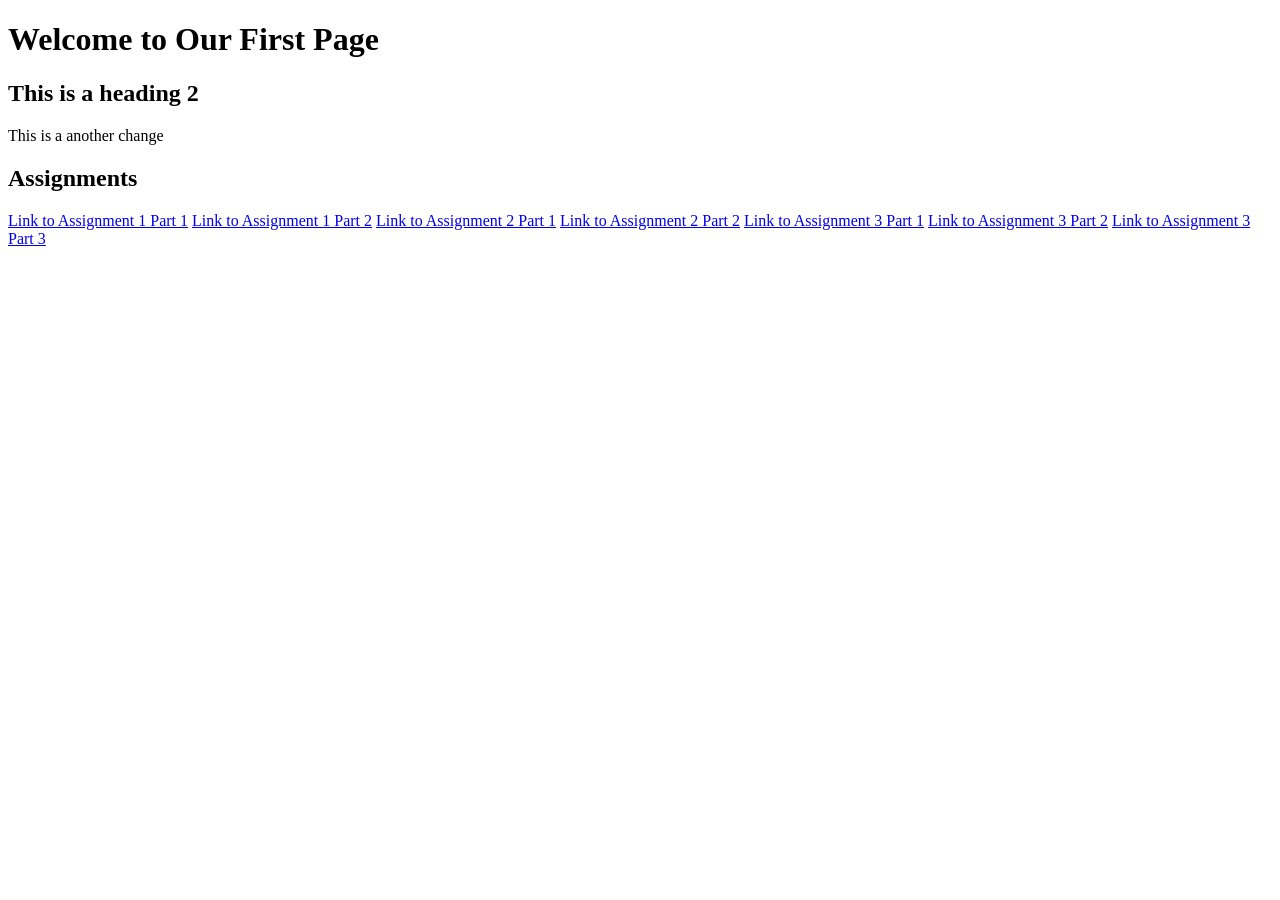
<file: index.html>
<!DOCTYPE html>
<html lang="en">
<head>
    <meta charset="UTF-8">
    <meta name="viewport" content="width=device-width, initial-scale=1.0">
    <title>Our First Page</title>
</head>
<body>
    <h1>Welcome to Our First Page</h1>

    <h2>This is a heading 2</h2>
    <p>This is a another change</p>

    <h2>Assignments</h2>
    <a href="Assignment1/part1/">Link to Assignment 1 Part 1</a>
    <a href="Assignment1/part2/">Link to Assignment 1 Part 2</a>
    <a href="assignment2/part1/">Link to Assignment 2 Part 1</a>
    <a href="assignment2/part2/">Link to Assignment 2 Part 2</a>
    <a href="assignment3/part1/">Link to Assignment 3 Part 1</a>
    <a href="assignment3/part2/">Link to Assignment 3 Part 2</a>
    <a href="assignment3/part3/">Link to Assignment 3 Part 3</a>
</body>
</html>
</file>
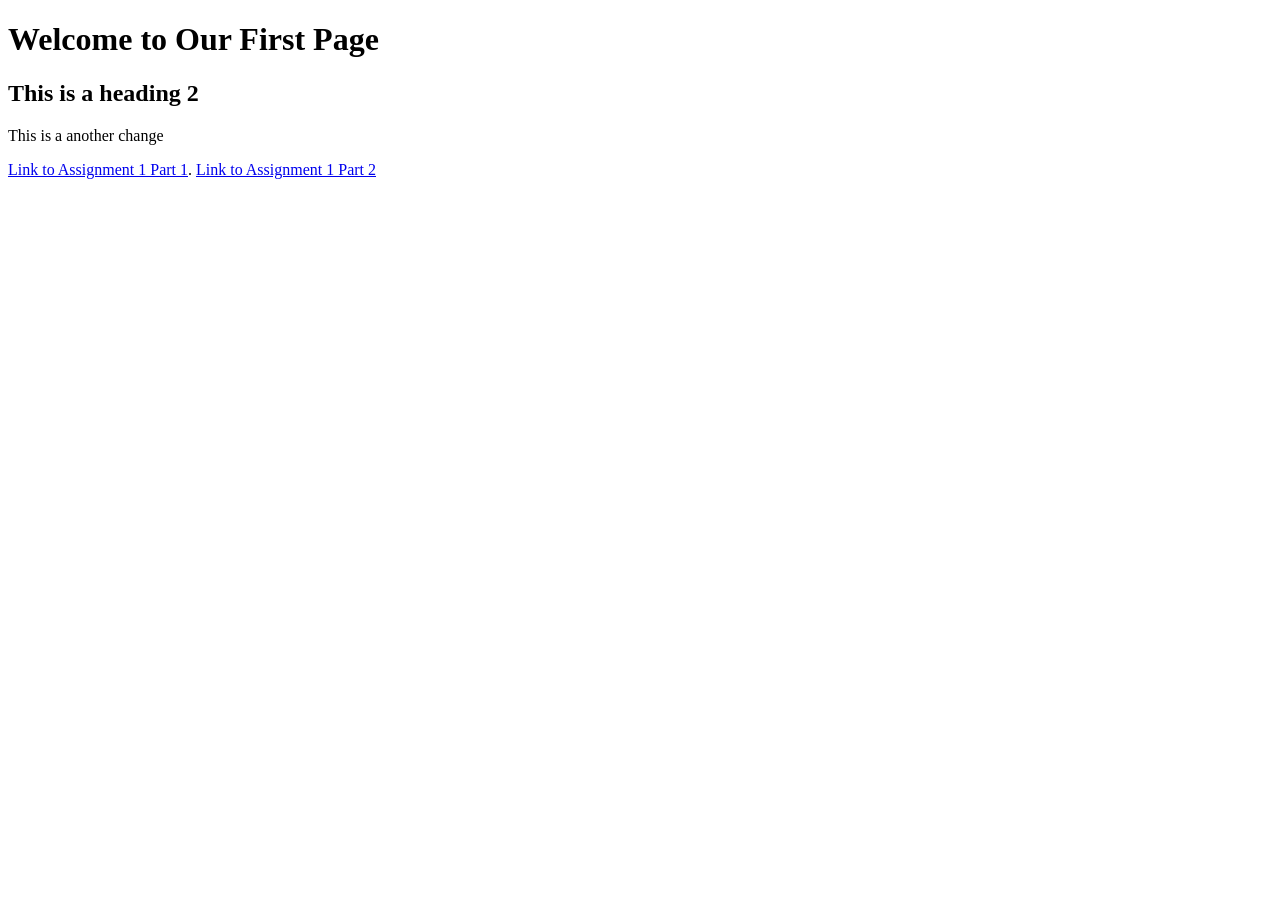
<file: Week02/index.html>
<!DOCTYPE html>
<html lang="en">
<head>
    <meta charset="UTF-8">
    <meta name="viewport" content="width=device-width, initial-scale=1.0">
    <title>Our First Page</title>
</head>
<body>
    <h1>Welcome to Our First Page</h1>

    <h2>This is a heading 2</h2>
    <p>This is a another change</p>

    <a href="/inft1206-isaiah/assignment1/part1/index.html">Link to Assignment 1 Part 1</a>.
    <a href="/inft1206-isaiah/assignment1/part2/index.html">Link to Assignment 1 Part 2</a>
</body>
</html>
</file>
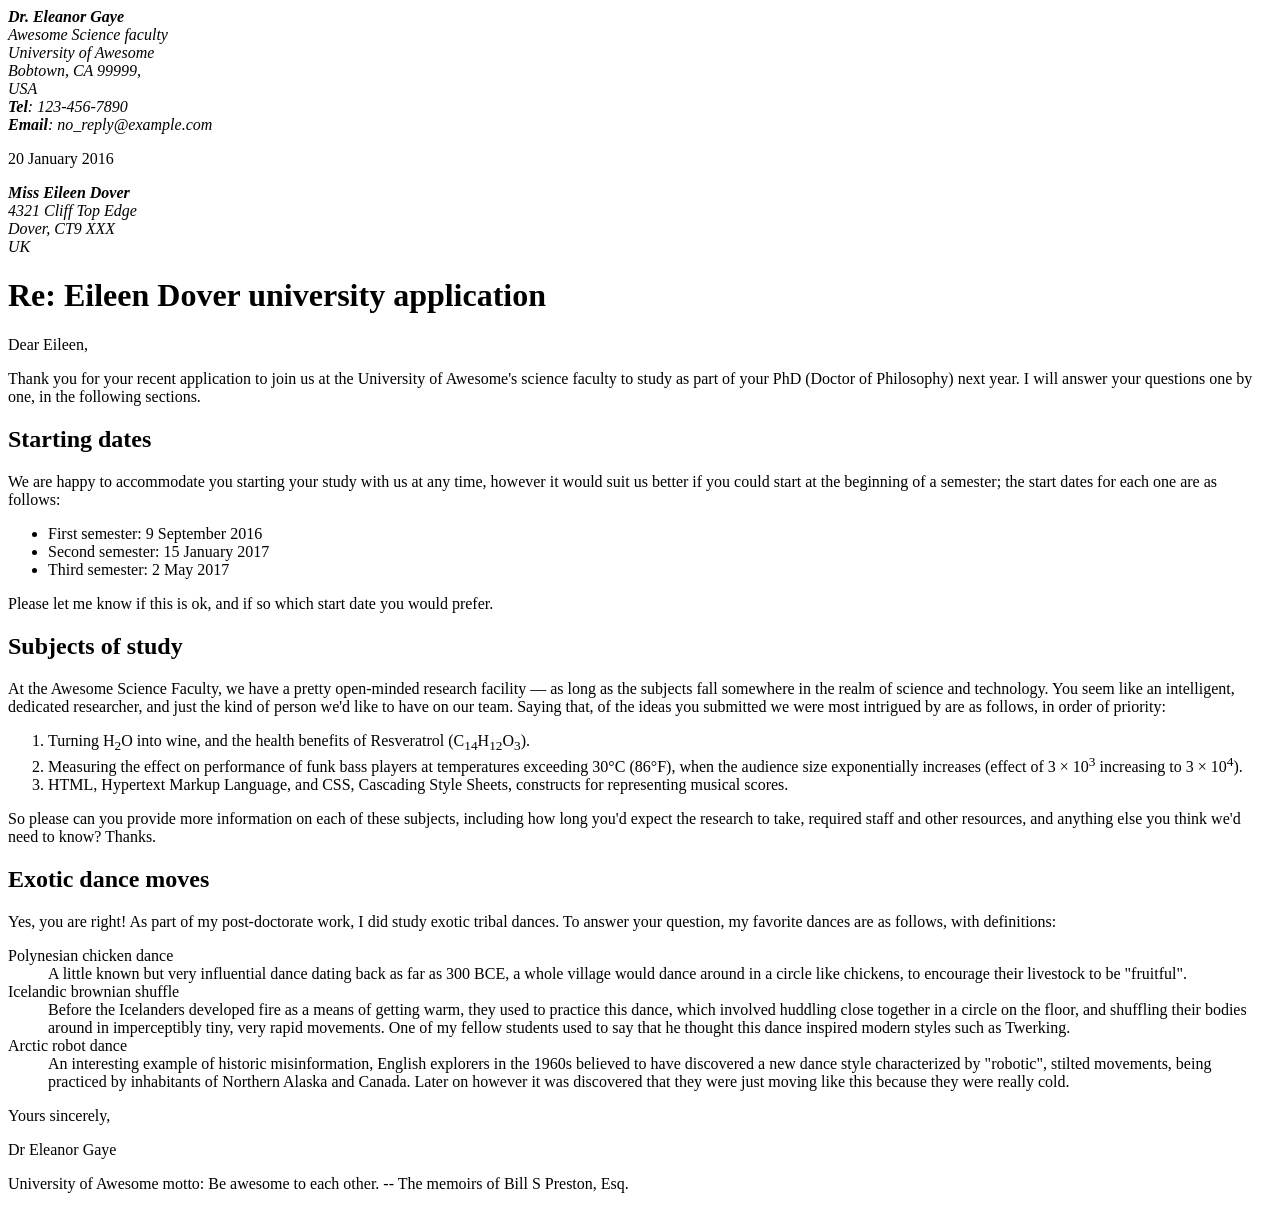
<file: Assignment1/part1/index.html>
<!-- Name: Isaiah
    Date: 02-02-2026 
    Description: Assignment 1 Part 1 -->
    
<!DOCTYPE html>
<html lang="en">
<head>
    <meta charset="UTF-8">
    <meta name="viewport" content="width=device-width, initial-scale=1.0">
    <title>Application Letter</title>
</head>
<body>
    <address>
        <strong>Dr. Eleanor Gaye</strong><br />
        Awesome Science faculty<br />
        University of Awesome<br />
        Bobtown, CA 99999,<br />
        USA<br />
        <strong>Tel</strong>: 123-456-7890<br />
        <strong>Email</strong>: no_reply@example.com
    </address>

    <p>
        <time datetime="">20 January 2016</time>
    </p>
    <address>
        <strong>Miss Eileen Dover</strong><br />
        4321 Cliff Top Edge<br />
        Dover, CT9 XXX<br />
        UK
    </address>
    <h1>Re: Eileen Dover university application</h1>

    <p>Dear Eileen,</p>

    <p>Thank you for your recent application to join us at the University of
    Awesome's science faculty to study as part of your
    PhD (Doctor of Philosophy) next year. I will answer your
    questions one by one, in the following sections.</p>

    <h2>Starting dates</h2>

    <p>We are happy to accommodate you starting your study with us at any time,
    however it would suit us better if you could start at the beginning of a
    semester; the start dates for each one are as follows:</p>
    
    <ul>
        <li>First semester: 9 September 2016</li>
        <li>Second semester: 15 January 2017</li>
        <li>Third semester: 2 May 2017</li>
    </ul>

    <p>Please let me know if this is ok, and if so which start date you would prefer.</p>

    <h2>Subjects of study</h2>

    <p>At the Awesome Science Faculty, we have a pretty open-minded research
    facility — as long as the subjects fall somewhere in the realm of science
    and technology. You seem like an intelligent, dedicated researcher, and
    just the kind of person we'd like to have on our team. Saying that, of the
    ideas you submitted we were most intrigued by are as follows, in order of
    priority:</p>

    <ol>
        <li>Turning H<sub>2</sub>O into wine, and the health benefits of Resveratrol (C<sub>14</sub>H<sub>12</sub>O<sub>3</sub>).</li>
        <li>Measuring the effect on performance of funk bass players at temperatures 
            exceeding 30°C (86°F), when the audience size exponentially increases 
            (effect of 3 × 10<sup>3</sup> increasing to 3 × 10<sup>4</sup>).</li>
        <li>HTML, Hypertext Markup Language, and CSS, Cascading Style Sheets, 
            constructs for representing musical scores.</li>
    </ol>

    <p>So please can you provide more information on each of these subjects,
    including how long you'd expect the research to take, required staff and
    other resources, and anything else you think we'd need to know? Thanks.</p>

    <h2>Exotic dance moves</h2>
    
    <p>Yes, you are right! As part of my post-doctorate work, I
    did study exotic tribal dances. To answer your question, my
    favorite dances are as follows, with definitions:</p>

    <dl>
        <dt>Polynesian chicken dance</dt>
        <dd>A little known but very influential dance dating back as far as
        300 BCE, a whole village would
        dance around in a circle like chickens, to encourage their livestock to
        be "fruitful".</dd>
        <dt>Icelandic brownian shuffle</dt>
        <dd>Before the Icelanders developed fire as a means of getting warm, they
        used to practice this dance, which involved huddling close together in a
        circle on the floor, and shuffling their bodies around in imperceptibly
        tiny, very rapid movements. One of my fellow students used to say that
        he thought this dance inspired modern styles such as Twerking.</dd>
        <dt>Arctic robot dance</dt>
        <dd>An interesting example of historic misinformation, English explorers in
        the 1960s believed to have discovered a new dance style characterized by
        "robotic", stilted movements, being practiced by inhabitants of Northern
        Alaska and Canada. Later on however it was discovered that they were
        just moving like this because they were really cold.</dd>
    </dl>
    
    <p>Yours sincerely,</p>

    <p>Dr Eleanor Gaye</p>

    <p>University of Awesome motto: Be awesome to each other. --
    The memoirs of Bill S Preston, Esq.</p>
</body>
</html>
</file>
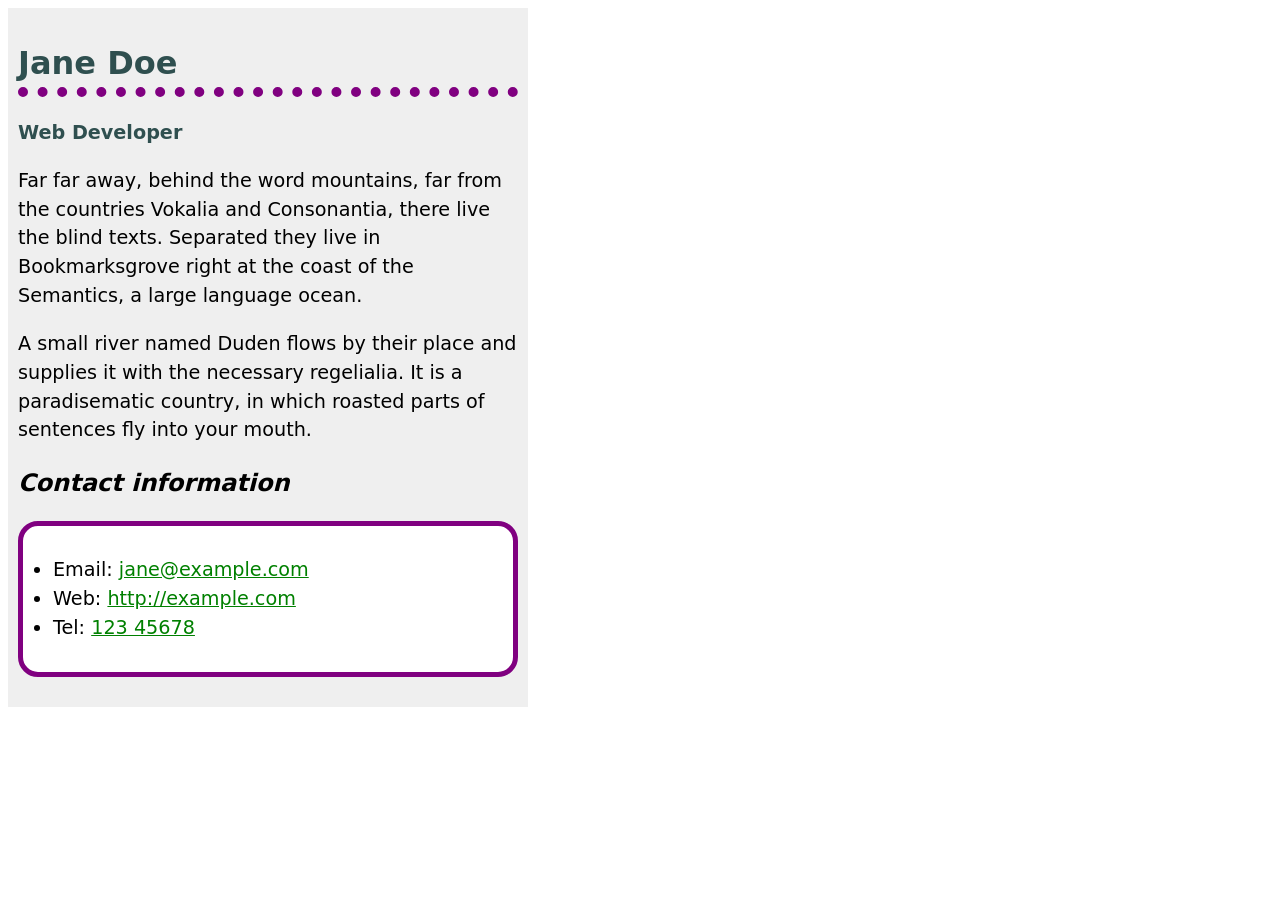
<file: assignment3/part1/index.html>
<!-- Name: Isaiah
    Date: 02-27-2026 
    Description: Assignment 3 Part 1 -->
<!DOCTYPE html>
<html lang="en">
<head>
    <meta charset="UTF-8">
    <meta name="viewport" content="width=device-width, initial-scale=1.0">
    <title>Assignment 3 Part 1</title>
    <link rel="stylesheet" href="style.css">
</head>
<body>
    <h1>Jane Doe</h1>
    <div class="job-title">Web Developer</div>
    <p>
        Far far away, behind the word mountains, far from the countries Vokalia and
        Consonantia, there live the blind texts. Separated they live in Bookmarksgrove
        right at the coast of the Semantics, a large language ocean.
    </p>

    <p>
        A small river named Duden flows by their place and supplies it with the
        necessary regelialia. It is a paradisematic country, in which roasted parts of
        sentences fly into your mouth.
    </p>

    <h2>Contact information</h2>
    <ul>
        <li>Email: <a href="mailto:jane@example.com">jane@example.com</a></li>
        <li>Web: <a href="http://example.com">http://example.com</a></li>
        <li>Tel: <a href="tel:12345678">123 45678</a></li>
    </ul>
</body>
</html>
</file>
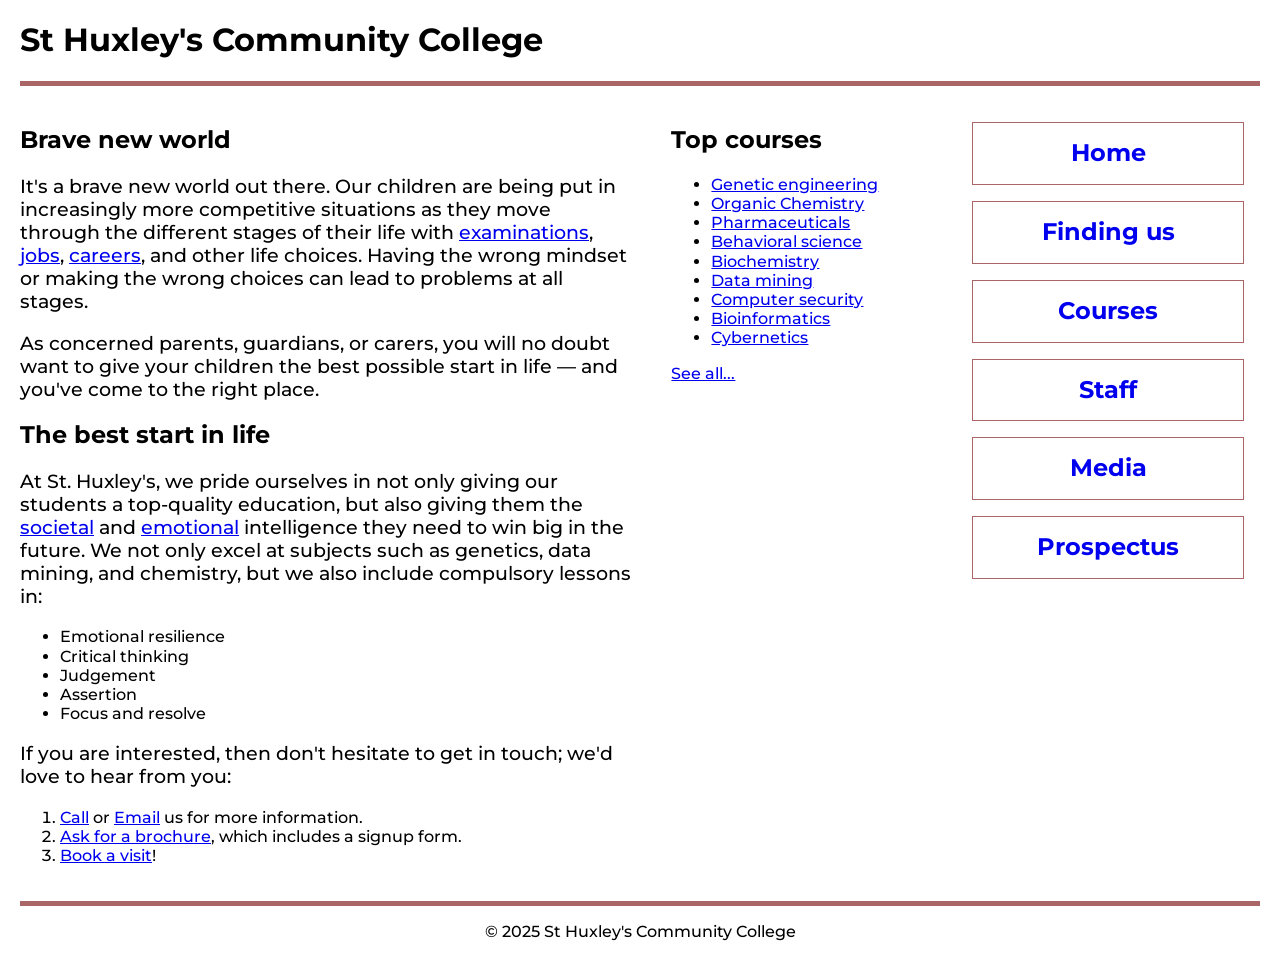
<file: assignment3/part2/index.html>
<!-- Name: Isaiah
    Date: 02-27-2026 
    Description: Assignment 3 Part 2 -->
<!doctype html>
<html lang="en-US">
  <head>
    <meta charset="utf-8" />
    <meta name="viewport" content="width=device-width" />
    <title>St Huxley's Community College</title>
    <link href="style.css" type="text/css" rel="stylesheet" />
  </head>
  <body>
    <header>
      <h1>St Huxley's Community College</h1>
    </header>

    <main>
      <section>
        <h2>Brave new world</h2>

        <p>
          It's a brave new world out there. Our children are being put in
          increasingly more competitive situations as they move through the
          different stages of their life with
          <a href="https://en.wikipedia.org/wiki/Examination">examinations</a
          >, <a href="https://en.wikipedia.org/wiki/Jobs">jobs</a>,
          <a href="https://en.wikipedia.org/wiki/Career">careers</a>, and
          other life choices. Having the wrong mindset or making the wrong
          choices can lead to problems at all stages.
        </p>

        <p>
          As concerned parents, guardians, or carers, you will no doubt want
          to give your children the best possible start in life — and you've
          come to the right place.
        </p>

        <h2>The best start in life</h2>

        <p>
          At St. Huxley's, we pride ourselves in not only giving our students
          a top-quality education, but also giving them the
          <a href="https://en.wikipedia.org/wiki/Society">societal</a> and
          <a href="https://en.wikipedia.org/wiki/Emotion">emotional</a>
          intelligence they need to win big in the future. We not only excel
          at subjects such as genetics, data mining, and chemistry, but we
          also include compulsory lessons in:
        </p>

        <ul>
          <li>Emotional resilience</li>
          <li>Critical thinking</li>
          <li>Judgement</li>
          <li>Assertion</li>
          <li>Focus and resolve</li>
        </ul>

        <p>
          If you are interested, then don't hesitate to get in touch; we'd
          love to hear from you:
        </p>

        <ol>
          <li>
            <a href="#">Call</a> or <a href="#">Email</a> us for more
            information.
          </li>
          <li>
            <a href="#">Ask for a brochure</a>, which includes a signup form.
          </li>
          <li><a href="#">Book a visit</a>!</li>
        </ol>
      </section>

      <aside>
        <h2>Top courses</h2>

        <ul>
          <li><a href="#">Genetic engineering</a></li>
          <li><a href="#">Organic Chemistry</a></li>
          <li><a href="#">Pharmaceuticals</a></li>
          <li><a href="#">Behavioral science</a></li>
          <li><a href="#">Biochemistry</a></li>
          <li><a href="#">Data mining</a></li>
          <li><a href="#">Computer security</a></li>
          <li><a href="#">Bioinformatics</a></li>
          <li><a href="#">Cybernetics</a></li>
        </ul>

        <p><a href="#">See all...</a></p>
      </aside>

      <nav>
        <ul>
          <li><a href="#">Home</a></li>
          <li><a href="#">Finding us</a></li>
          <li><a href="#">Courses</a></li>
          <li><a href="#">Staff</a></li>
          <li><a href="#">Media</a></li>
          <li><a href="#">Prospectus</a></li>
        </ul>
      </nav>
    </main>

    <footer>
      <p>&copy; 2025 St Huxley's Community College</p>
    </footer>
  </body>
</html>
</file>
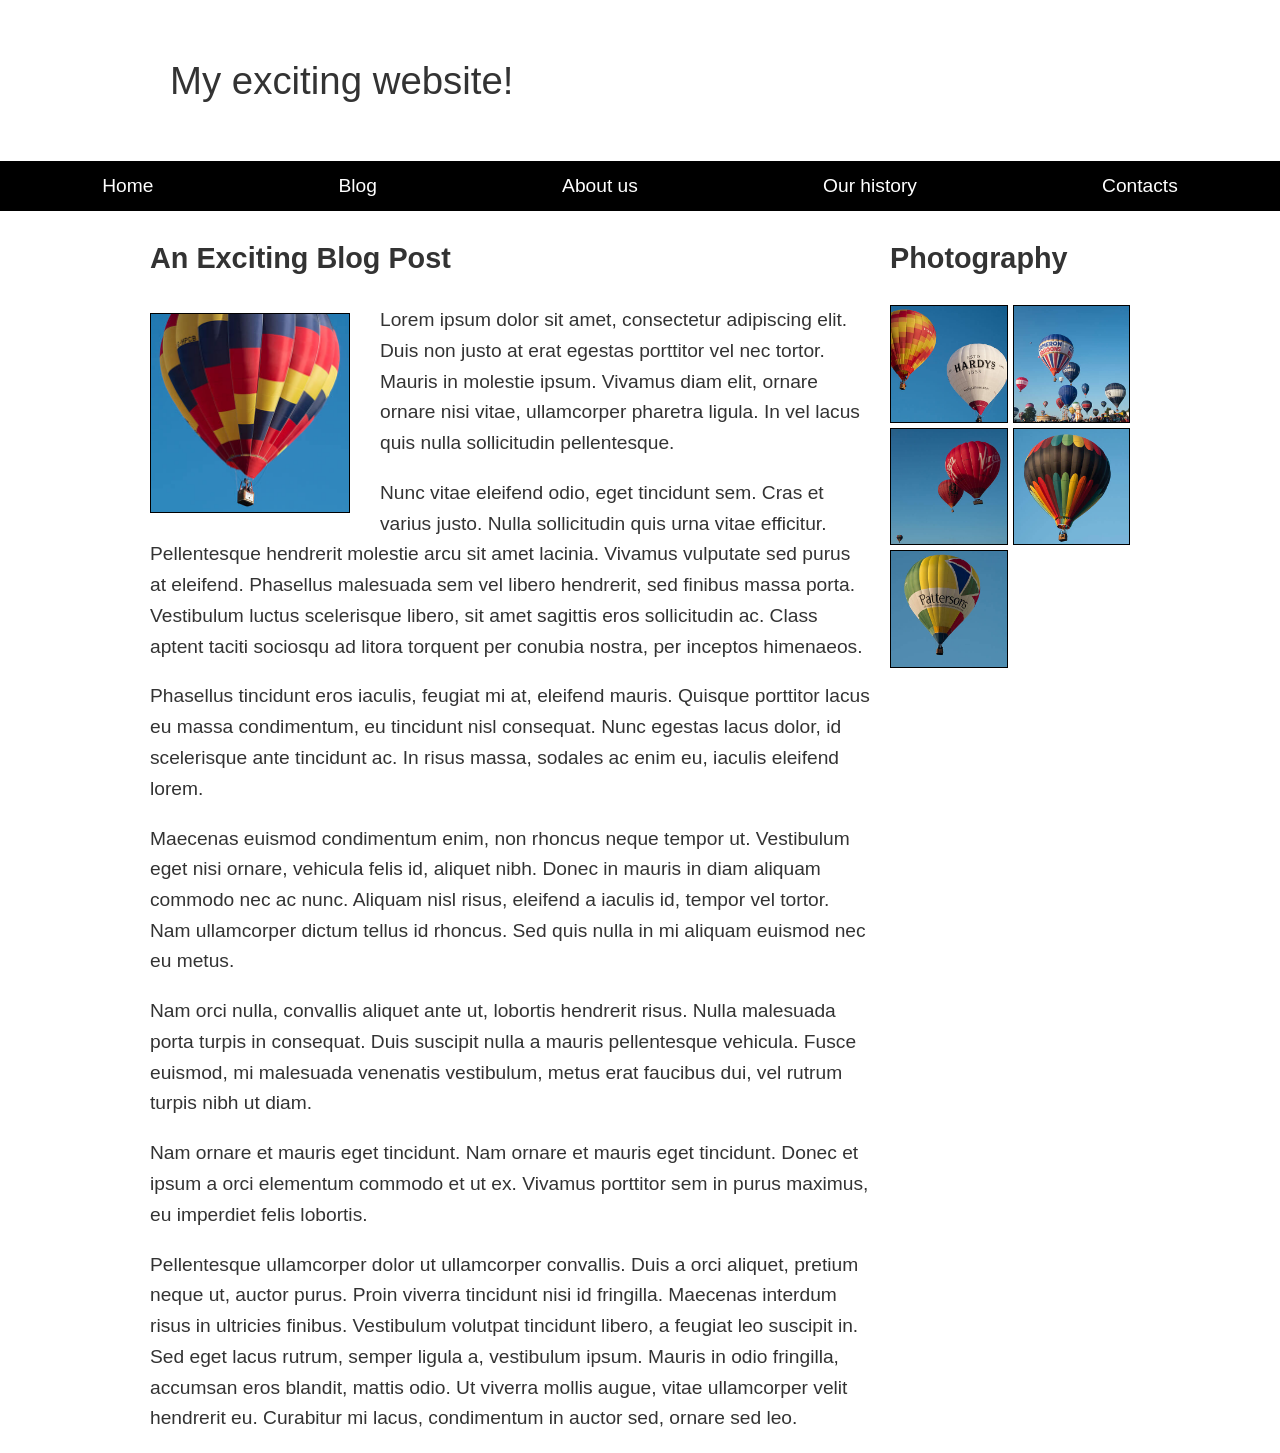
<file: assignment3/part3/index.html>
<!-- Name: Isaiah
    Date: 02-27-2026 
    Description: Assignment 3 Part 3 -->
<!doctype html>
<html lang="en-US">
  <head>
    <meta charset="utf-8" />
    <meta name="viewport" content="width=device-width, initial-scale=1" />
    <title>Layout Task</title>
    <link href="style.css" rel="stylesheet" type="text/css" />
  </head>

  <body>
    <div class="logo">My exciting website!</div>

    <nav>
      <ul>
        <li><a href="">Home</a></li>
        <li><a href="">Blog</a></li>
        <li><a href="">About us</a></li>
        <li><a href="">Our history</a></li>
        <li><a href="">Contacts</a></li>
      </ul>
    </nav>

    <main class="grid">
      <article>
        <h1>An Exciting Blog Post</h1>
        <img src="images/square6.jpg" alt="placeholder" class="feature" />
        <p>
          Lorem ipsum dolor sit amet, consectetur adipiscing elit. Duis non
          justo at erat egestas porttitor vel nec tortor. Mauris in molestie
          ipsum. Vivamus diam elit, ornare ornare nisi vitae, ullamcorper
          pharetra ligula. In vel lacus quis nulla sollicitudin pellentesque.
        </p>

        <p>
          Nunc vitae eleifend odio, eget tincidunt sem. Cras et varius justo.
          Nulla sollicitudin quis urna vitae efficitur. Pellentesque
          hendrerit molestie arcu sit amet lacinia. Vivamus vulputate sed
          purus at eleifend. Phasellus malesuada sem vel libero hendrerit,
          sed finibus massa porta. Vestibulum luctus scelerisque libero, sit
          amet sagittis eros sollicitudin ac. Class aptent taciti sociosqu ad
          litora torquent per conubia nostra, per inceptos himenaeos.
        </p>

        <p>
          Phasellus tincidunt eros iaculis, feugiat mi at, eleifend mauris.
          Quisque porttitor lacus eu massa condimentum, eu tincidunt nisl
          consequat. Nunc egestas lacus dolor, id scelerisque ante tincidunt
          ac. In risus massa, sodales ac enim eu, iaculis eleifend lorem.
        </p>

        <p>
          Maecenas euismod condimentum enim, non rhoncus neque tempor ut.
          Vestibulum eget nisi ornare, vehicula felis id, aliquet nibh. Donec
          in mauris in diam aliquam commodo nec ac nunc. Aliquam nisl risus,
          eleifend a iaculis id, tempor vel tortor. Nam ullamcorper dictum
          tellus id rhoncus. Sed quis nulla in mi aliquam euismod nec eu
          metus.
        </p>

        <p>
          Nam orci nulla, convallis aliquet ante ut, lobortis hendrerit
          risus. Nulla malesuada porta turpis in consequat. Duis suscipit
          nulla a mauris pellentesque vehicula. Fusce euismod, mi malesuada
          venenatis vestibulum, metus erat faucibus dui, vel rutrum turpis
          nibh ut diam.
        </p>

        <p>
          Nam ornare et mauris eget tincidunt. Nam ornare et mauris eget
          tincidunt. Donec et ipsum a orci elementum commodo et ut ex.
          Vivamus porttitor sem in purus maximus, eu imperdiet felis
          lobortis.
        </p>

        <p>
          Pellentesque ullamcorper dolor ut ullamcorper convallis. Duis a
          orci aliquet, pretium neque ut, auctor purus. Proin viverra
          tincidunt nisi id fringilla. Maecenas interdum risus in ultricies
          finibus. Vestibulum volutpat tincidunt libero, a feugiat leo
          suscipit in. Sed eget lacus rutrum, semper ligula a, vestibulum
          ipsum. Mauris in odio fringilla, accumsan eros blandit, mattis
          odio. Ut viverra mollis augue, vitae ullamcorper velit hendrerit
          eu. Curabitur mi lacus, condimentum in auctor sed, ornare sed leo.
        </p>
      </article>

      <aside>
        <h2>Photography</h2>
        <ul class="photos">
          <li><img src="images/square1.jpg" alt="placeholder" /></li>
          <li><img src="images/square2.jpg" alt="placeholder" /></li>
          <li><img src="images/square3.jpg" alt="placeholder" /></li>
          <li><img src="images/square4.jpg" alt="placeholder" /></li>
          <li><img src="images/square5.jpg" alt="placeholder" /></li>
        </ul>
      </aside>
    </main>
  </body>
</html>
</file>
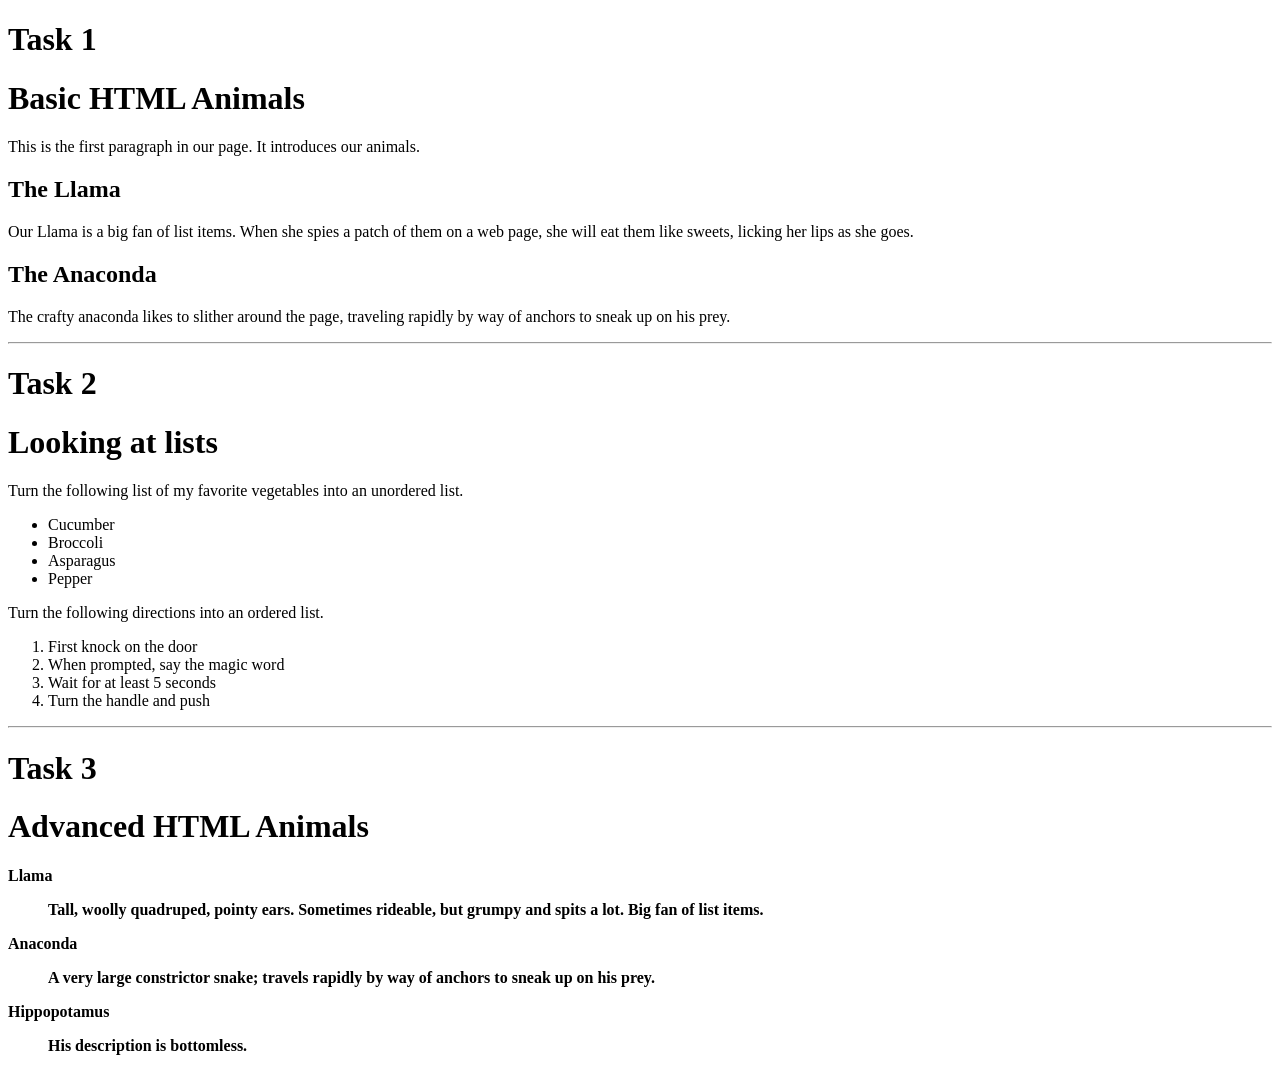
<file: Week 02/webdoc.html>
<!DOCTYPE html>
<html lang="en">
<head>
    <meta charset="UTF-8">
    <meta name="viewport" content="width=device-width, initial-scale=1.0">
    <title>Week 2 Learning</title>
</head>
<body>
    <h1>Task 1</h1>
    <h1>Basic HTML Animals</h1>

    <p>This is the first paragraph in our page. It introduces our animals.</p>

    <h2>The Llama</h2>

    <p>Our Llama is a big fan of list items. When she spies a patch of them on a web page, she will eat them like sweets, licking her lips as she goes.</p>

    <h2>The Anaconda</h2>

    <p>The crafty anaconda likes to slither around the page, traveling rapidly by way of anchors to sneak up on his prey.</p>

    <hr>

    <h1>Task 2</h1>

    <h1>Looking at lists</h1>

    <p>Turn the following list of my favorite vegetables into an unordered list.</p>

    <ul>
        <li>Cucumber</li>
        <li>Broccoli</li>
        <li>Asparagus</li>
        <li>Pepper</li>
    </ul>

    <p>Turn the following directions into an ordered list.</p>
    <ol>
        <li>First knock on the door</li>
        <li>When prompted, say the magic word</li>
        <li>Wait for at least 5 seconds</li>
        <li>Turn the handle and push</li>
    </ol>

    <hr>

    <h1>Task 3</h1>
    <h1>Advanced HTML Animals</h1>

    <strong>Llama<strong>
    <blockquote>Tall, woolly quadruped, pointy ears. Sometimes rideable, but grumpy and spits a lot. Big fan of list items.</blockquote>
        
    <strong>Anaconda<strong>
    <blockquote>A very large constrictor snake; travels rapidly by way of anchors to sneak up on his prey.</blockquote>

    <strong>Hippopotamus<strong>
    <blockquote>His description is bottomless.</blockquote>


</body>
</html>
</file>
<file: assignment3/part1/style.css>
html {
  background-color: white;
}

body {
  font: 1.2em / 1.5 system-ui;
  padding: 10px;
  width: 500px;
  background-color: #efefef;
}

h1 {
    color: darkslategray;
    border-bottom: 10px dotted purple;
    font-size: 2rem;
}

h2 {
    font-style: italic;
    font-size: 1.5rem;
}

.job-title {
    color: darkslategray;
    font-weight: bold;
}

ul {
    background-color: white;
    border: 5px solid purple;
    padding: 30px;
    border-radius: 20px;
}

a {
    color: green;
}

a:hover, a:focus {
    color: darkgreen;
    text-decoration: none;
}
</file>
<file: assignment3/part2/style.css>
/* General setup */
@import url('https://fonts.googleapis.com/css2?family=Montserrat:ital,wght@0,100..900;1,100..900&display=swap');

* {
  box-sizing: border-box;
}

body {
    font-family: "Montserrat", sans-serif;
    font-optical-sizing: auto;
    font-weight: 500;
    font-style: normal;

    margin: 0 auto;
    padding: 0 20px;
    min-width: 980px;
    max-width: 1400px;
    line-height: 1.2;
}

/* Layout */

main {
  display: grid;
  grid-template-columns: 5fr 2fr 2fr;
  gap: 40px;
  padding: 20px 0;
}

/* header and footer */

header {
  border-bottom: 5px solid #aa6666;
}

footer {
  border-top: 5px solid #aa6666;
}

footer p {
  text-align: center;
}

.h1 {
    font-size: 3em;
    text-align: center;
    letter-spacing: 3px;
}

.h2 {
    font-size: 2.2em;
    margin-bottom: 0;
    letter-spacing: 1px;
}

/* Child selector */
main section p {
    font-size: 1.2em;
}

/* Link Styling: States / Pseudoclasses */
a:link {
    color:a35b5b;
}
a:visited {
    color: #5c3636;
}
a:focus {
    color: #9d7272;
    text-decoration: none;
}
a:hover {
    color: #d05151;
    text-decoration: none;
}

/* Navigation Menu Styling */
nav ul {
    margin: 0;
    padding: 0;
}
nav ul li {
    border: 1px solid #aa6666;
    width: auto;
    list-style-type: none;
    text-align: center;
    margin: 1em;
    padding: 1em 4em 1em 4em;
}
nav ul li a {
    text-decoration: none;
    font-size: 1.5em;
    font-weight: bold;
}
</file>
<file: assignment3/part3/style.css>
* {
  box-sizing: border-box;
}

body {
  background-color: white;
  color: #333333;
  margin: 0;
  font: 1.2em / 1.6 sans-serif;
}

img {
  max-width: 100%;
  display: block;
  border: 1px solid black;
}

.logo {
  font-size: 200%;
  padding: 50px 20px;
  margin: 0 auto;
  max-width: 980px;
}

.grid {
  display: grid;
  grid-template-columns: 3fr 1fr;
  column-gap: 20px;    
  margin: 0 auto;
  max-width: 980px;
}

nav {
  background-color: black;
  padding: 0.5em;
  top: 0;
  position: sticky;
}

nav ul {
  display: flex;
  flex-direction: row;
  flex-wrap: wrap;  
  margin: 0;
  padding: 0;
  list-style: none;
  justify-content: space-around;
}

nav a {
  color: white;
  text-decoration: none;
  padding: 0.5em 1em;
}

.photos {
  list-style: none;
  margin: 0;
  padding: 0;
  display: grid;
  gap: 5px;
  grid-template-columns: 1fr 1fr;
}

.feature {
  width: 200px;
  float: left;
  margin: 8px 30px 20px 0;
}
</file>
